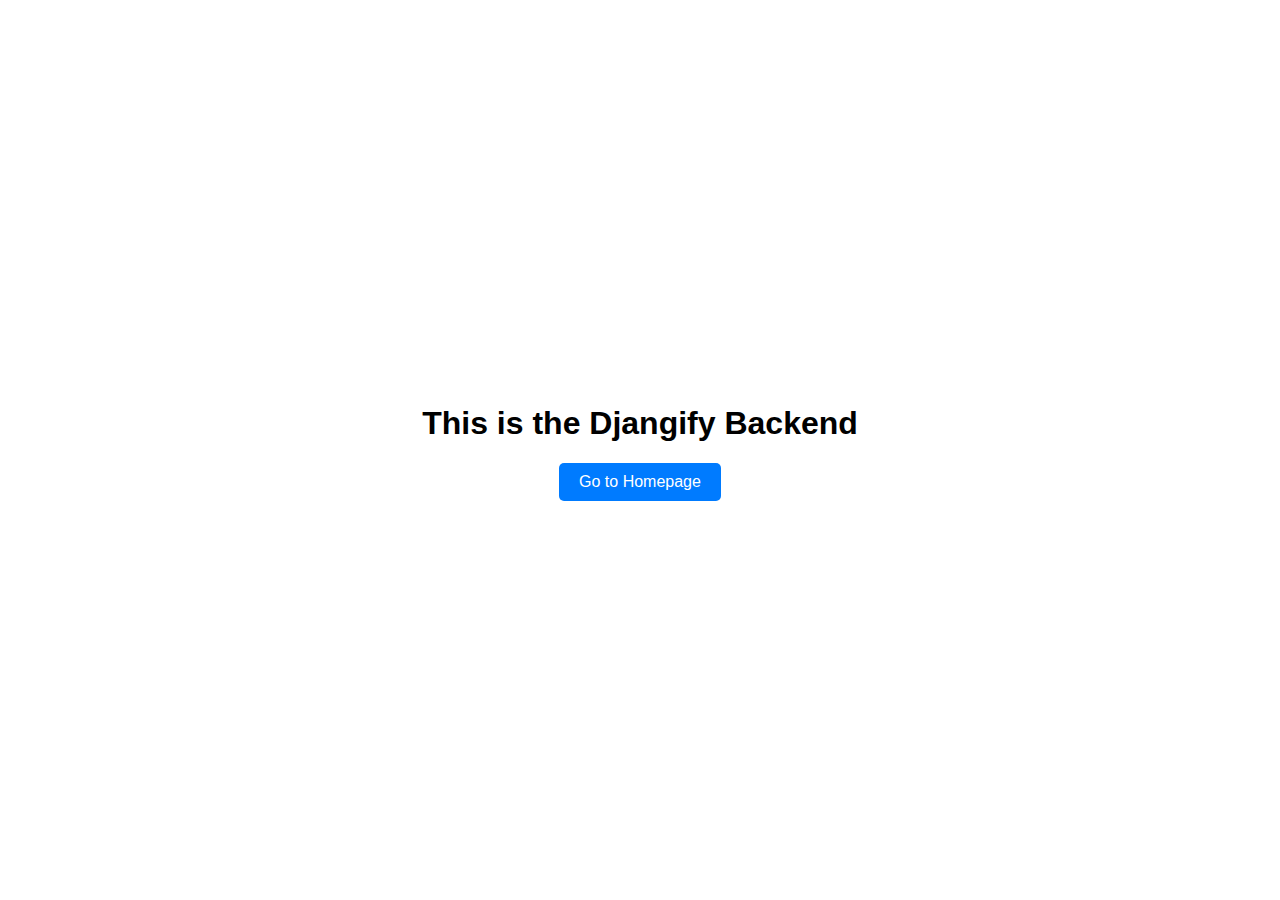
<file: templates/index.html>
<!DOCTYPE html>
<html lang="en">
<head>
    <meta charset="UTF-8">
    <meta name="viewport" content="width=device-width, initial-scale=1.0">
    <title>Djangify Backend</title>
</head>
<body style="display: flex; justify-content: center; align-items: center; height: 100vh; margin: 0; font-family: Arial, sans-serif;">
    <div style="text-align: center;">
        <h1>This is the Djangify Backend</h1>
        <p style="margin-top: 20px;">
            <a href="https://djangify.up.railway.app" style="display: inline-block; padding: 10px 20px; background-color: #007bff; color: white; text-decoration: none; border-radius: 5px;">Go to Homepage</a>
        </p>
    </div>
</body>
</html>
</file>
